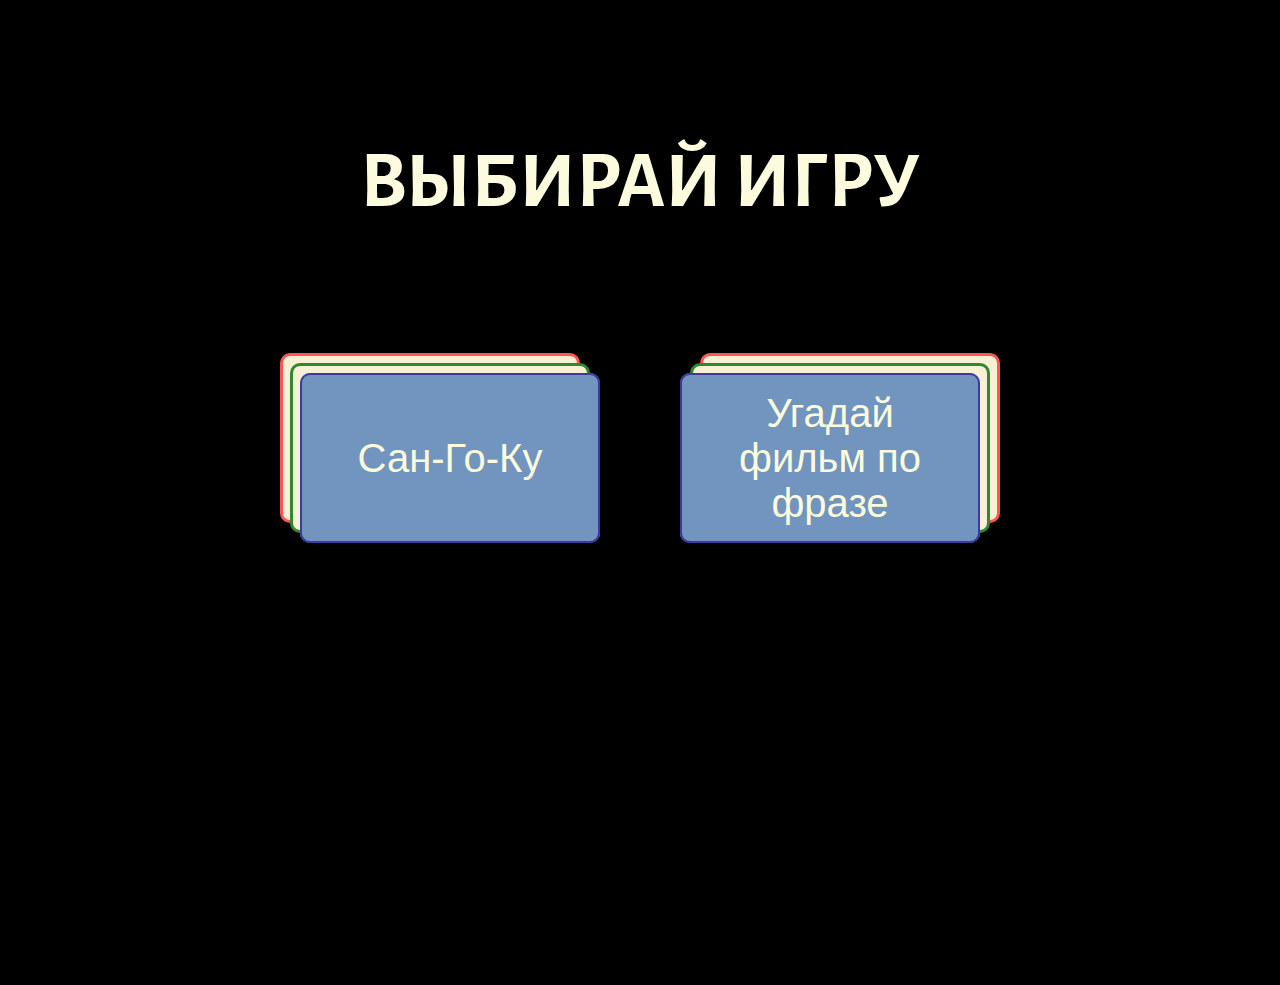
<file: index.html>
<!DOCTYPE html>
<html lang="en">
<head>
   <meta charset="UTF-8">
   <meta http-equiv="X-UA-Compatible" content="IE=edge">
   <meta name="viewport" content="width=device-width, initial-scale=1.0">
   <title>Games</title>
   <link rel="stylesheet" href="style.css">
   <link rel="preconnect" href="https://fonts.googleapis.com">
<link rel="preconnect" href="https://fonts.gstatic.com" crossorigin>
<link href="https://fonts.googleapis.com/css2?family=Alegreya+Sans+SC:wght@500&display=swap" rel="stylesheet">

</head>
<body>
  
  <section id="particles-js"></section>
  
    
   <div class="container">
     
     <div class="name">
      <h1>ВЫБИРАЙ ИГРУ</h1>
   </div>

   <div class="games">
      <button id="sanGoKu"><a href="San-Go-Ku/index.html"  target="_blank">Сан-Го-Ку</a></button>
      <button id="movies"><a href="Movie Game/index.html" target="_blank">Угадай фильм по фразе</a></button>
   </div>
   </div>

  
  <script src="particles.js"></script>
   <script src="app.js"></script>
   <script src="https://cdnjs.cloudflare.com/ajax/libs/gsap/3.7.1/gsap.min.js"></script>
   <script src="script.js"></script>*/
</body>
</html>
</file>
<file: style.css>
body{
   background-color: #000;
  
   margin: 0;
   font-family: 'Alegreya Sans SC', sans-serif;
}
section{
   position: absolute;
   width: 100%;
   height: 100vh;
   background-color: black;
   z-index: -1;
}
.container{
margin-top: 80px;
display: flex;
flex-direction: column;
flex-wrap: wrap;
justify-content: flex-end;
align-items: center;
}

h1{
   color: rgb(252, 251, 221);
   font-size: 80px;
   opacity: 1;
  text-align: center;
   
}

.games{
display: flex;
flex-direction: row;
flex-wrap: wrap;
justify-content: space-between;
padding: 50px;
}
#sanGoKu, #movies{
   margin: 40px; 
   height: 170px;
   background: rgb(113, 149, 190);
   padding: 10px 40px;
   cursor: pointer;
   border-radius: 10px;
   border: none;
}
#sanGoKu:hover, #movies:hover{
  background: rgba(124,138,154, 0.6);
}
a{
  color: rgb(252, 251, 221);
  font-size: 40px;
  text-decoration: none;
}
#sanGoKu{
   width: 300px;
   text-align: center;
   box-shadow: rgb(58, 58, 160) 0px 0px 0px 2px inset, rgb(247, 240, 213) -10px -10px 0px -3px, rgb(50, 136, 49) -10px -10px, rgb(247, 240, 213) -20px -20px 0px -3px, rgb(255, 85, 85) -20px -20px;
}

#movies{
   word-wrap:break-word;
   width: 300px;
   text-align: center;
   box-shadow: rgb(58, 58, 160) 0px 0px 0px 2px inset, rgb(247, 240, 213) 10px -10px 0px -3px, rgb(50, 136, 49) 10px -10px, rgb(247, 240, 213) 20px -20px 0px -3px, rgb(255, 85, 85) 20px -20px;
}
@media all and (max-width: 1000px) {
   h1{
      font-size: 64px;
      position: relative;
     text-align:center;
   }
}
@media all and (max-width: 850px) {
   h1{
      font-size: 62px;
   }
  
   .games{
      margin-top: 150px;
      justify-content: center;
   }
   #sanGoKu, #movies{
      box-shadow: none;
   }
}
@media all and (max-width: 750px) {
   h1{
      font-size: 60px;
     }
}
@media all and (max-width: 650px) {
   h1{
      font-size: 58px;
        }
   a{
      font-size: 34px;
      }
   
   .games{
      margin-top: 20px;
      justify-content: center;
   }
   #sanGoKu, #movies{
      box-shadow: none;
   }
}
@media all and (max-width: 500px) {
   body{
      background-color: rgb(0, 0, 0);
   }
   h1{
      font-size: 56px;
      }
   a{
      font-size: 30px;
      }
   
   .games{
      margin-top: 20px;
     margin-left: 5px;
      
   }
   #sanGoKu, #movies{
      box-shadow: none;
      height: 120px;
     padding: 5px 15px;
   }
}
@media all and (max-width: 400px) {
   
   h1{
      font-size: 54px;
      }
   a{
      font-size: 22px;
      }
   
   #sanGoKu{
      margin-top: 70px;
     }
   #sanGoKu, #movies{
      box-shadow: none;
      height: 100px;
     }
}
@media all and (max-width: 350px) {
   
   h1{
    font-size: 52px;
      }
   a{
      font-size: 20px;
      }
   
   #sanGoKu{
      margin-top:50px;
     }
   #sanGoKu, #movies{
      box-shadow: none;
      height: 80px;
     width: 140px;
     padding: 5px;
     }
}
</file>
